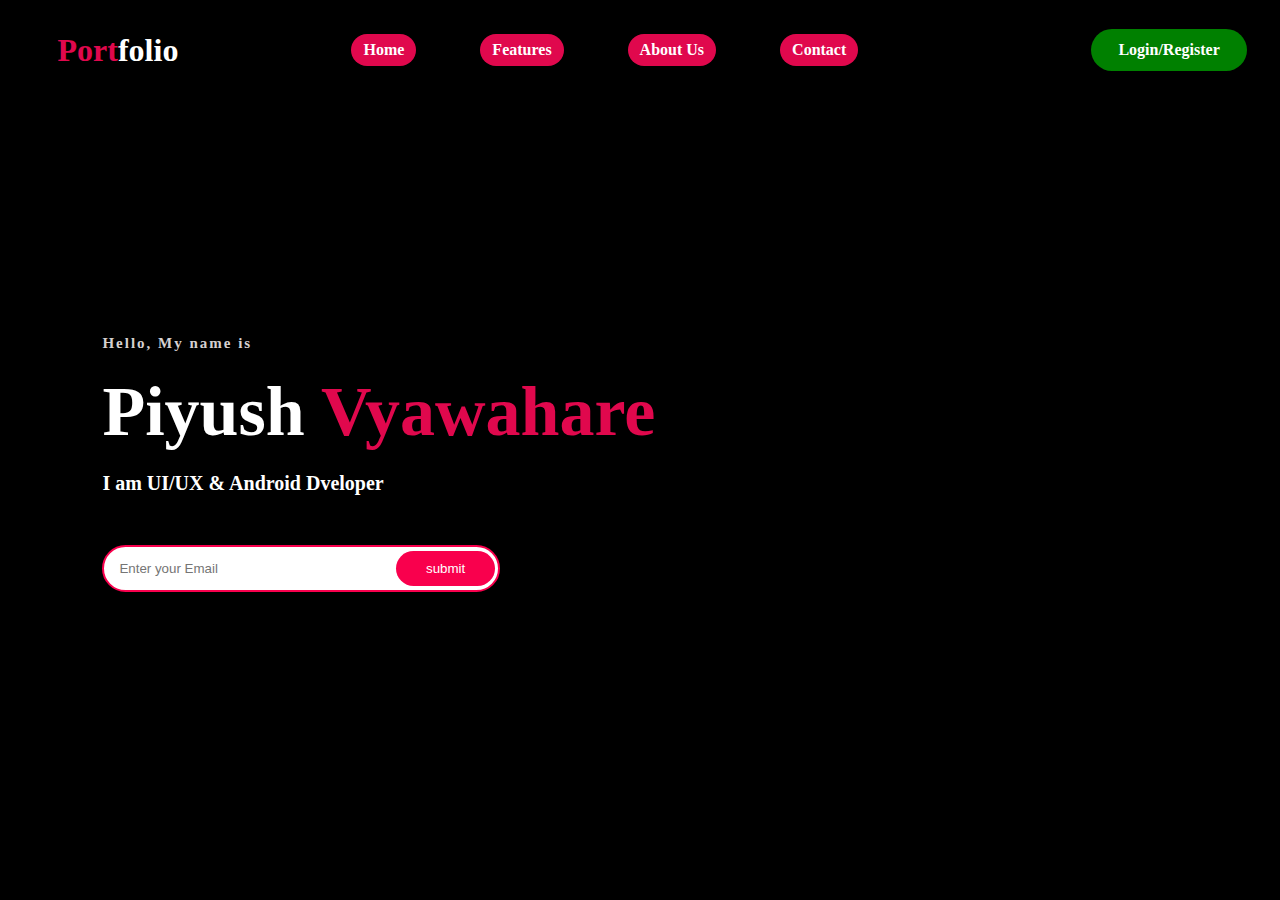
<file: PortFolio/index.html>
<!DOCTYPE html>
<html lang="en">
<head>
    <meta charset="UTF-8">
    <meta http-equiv="X-UA-Compatible" content="IE=edge">
    <meta name="viewport" content="width=device-width, initial-scale=1.0">
    <title>Portfolio</title>
    <link rel="stylesheet" href="style.css">
    
</head>
<body>
    <header>
        <div class="title">
            <h1> Port<span>folio</span></h1>
        </div>
        <nav>
            <ul>
                <li><a href="#">Home</a></li>
                <li><a href="#">Features</a></li>
                <li><a href="#">About Us</a></li>
                <li><a href="#">Contact</a></li>
            </ul>
        </nav>
        <a href="#" class="button">Login/Register</a>
    </header>
    <div class="content">
        <h4>Hello, My name is</h4>
        <h1>Piyush <span>Vyawahare</span></h1>
        <h3>I am UI/UX & Android Dveloper</h3>
        <div class="news">
        <form>
            <input type="email" name="email" id="mail" placeholder="Enter your Email">
            <input type="submit" name="submit" value="submit">
        </form>
        </div>
    </div>
</body>
</html>
</file>
<file: PortFolio/style.css>
body{
    background-color: #000000;
}
header{
    display: flex;
    justify-content: space-between;
    padding-left: 2%;
    padding-right: 2%;
    align-items: center;
}

.title{
    height: fit-content;
    width: fit-content;
    margin-left: 2%;
    display:flex;
}
#logo{
    padding-top: 5%;
    width: 53px;
    height: 45px;
    object-fit: contain;
}
h1{
    color: #e0084d;
}
span{
    color:#ffffff;
}
nav ul{
    position: relative;
    right: 50px;
}
nav ul li{
    display: inline-block;
    padding: 10px 30px;
}
nav ul li a{
    color: #ffffff;
    text-decoration: none;
    background-color: #e0084d;
    display: inline-block;
    border: 2px solid transparent;
    padding: 5px 10px;
    border-radius: 40px;
    font-weight: bold;
}
nav ul li a:hover{
    transform: scale(1.1)
}

.button{
    color: #ffffff;
    text-decoration: none;
    background-color: green;
    display: inline-block;
    border: 2px solid transparent;
    padding: 10px 25px;
    border-radius: 40px;
    font-weight: bold;
}
.button:hover{
    color: #000000;
    transform: scale(1.1)
}

.content{
    position: absolute;
    top: 35%;
    left: 8%;
}

.content h1{
    color: #ffffff;
    font-size: 70px;
    margin: 20px 0 20px;
}
.content span{
    color: #e0084d;
}

h3{
    color: #ffffff;
    font-size: 20px;
    margin-bottom: 50px;
}
h4{
    font-size: 15px;
    color: rgb(214, 209, 209);
    letter-spacing: 2px;
}

.news form{
    width: 45%;
    position: relative;
}
.news form input:first-child{
    width: 100%;
    display: inline-block;
    padding: 14px 130px 14px 15px;;
    border: 2px solid #f9004d;
    border-radius: 30px;
}
.news form input:last-child{
    position: absolute;
    display: inline-block;
    border: none;
    border-radius: 30px;
    padding: 10px 30px;
    background-color: #f9004d;
    color: white;
    top: 12.5%;
    left: 118%;
}
</file>
